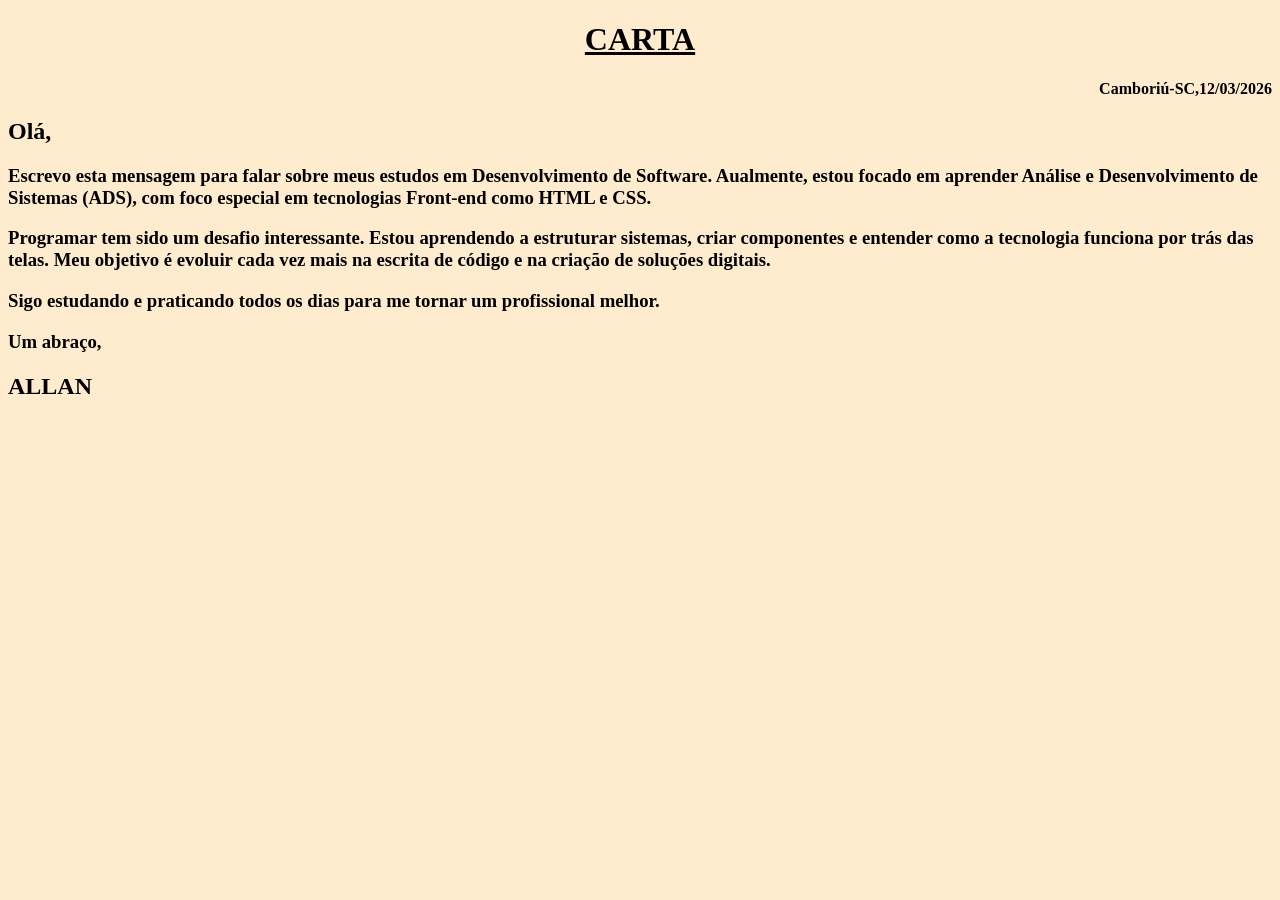
<file: index.html>
<!DOCTYPE html>
<html lang="pt-br">
<head>
    <meta charset="UTF-8">
    <meta name="viewport" content="width=device-width, initial-scale=1.0">
    <link rel="stylesheet" href="stylecarta.css">
    <title>CARTA</title>
</head>
<body>
    <h1>CARTA</h1>

    <p class="cidade_data">Camboriú-SC,12/03/2026</p>
    
    <p class="ola"><h2>Olá,</h2></p>
    
    <p class="p1"><h3>Escrevo esta mensagem para falar sobre meus estudos em Desenvolvimento de Software.
      Aualmente, estou focado em aprender Análise e Desenvolvimento de Sistemas (ADS), com foco especial em tecnologias Front-end como HTML e CSS.
   </h3> </p>

    
    <p class="p2"><h3>Programar tem sido um desafio interessante. Estou aprendendo a estruturar sistemas,
     criar componentes e entender como a tecnologia funciona por trás das telas. Meu objetivo é evoluir cada vez mais na escrita de código e na criação de soluções digitais. 
    </h3></p>
    
    <p class="p3"><h3>Sigo estudando e praticando todos os dias para me tornar um profissional melhor.</h3></p>
   
    <p class="p4"><h3>Um abraço,</h3></p>

    <p class="nome"><h2>ALLAN</h2></p>

</body>
</html>
</file>
<file: stylecarta.css>
body{
    background-color: blanchedalmond;

}

h1 {
    text-align: center;
    text-decoration: underline;
}

p.cidade_data{
    text-align: right;
    font-weight: bold;
}


p.ola{
    text-font-style: italic ;
    font-weight: bold;
}


p.p1{ 
    font-style: italic;
    font-weight: bold;
}


p.p2{    
    font-style: italic;
    font-weight: bold;
}


p.p3{
    font-style: italic;
    font-weight: bold;
}


p.p4{
    font-style: italic;
    font-weight: bold;
}


P.nome{
    font-style: italic;
    font-weight: bold;
    text-decoration: underline;
}
</file>
